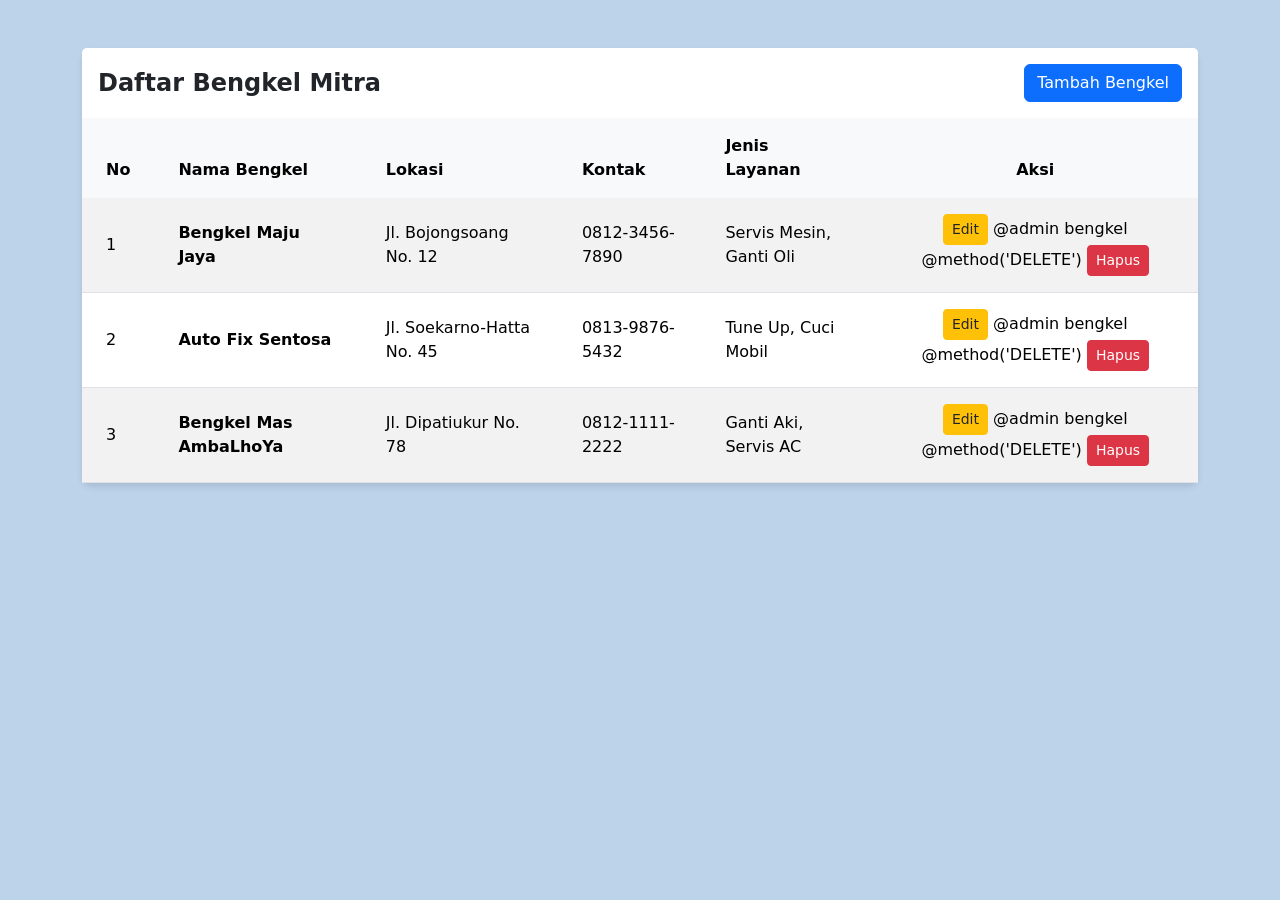
<file: bengkel-app/index.html>
<!DOCTYPE html>
<html lang="id">
<head>
    <meta charset="UTF-8">
    <meta name="viewport" content="width=device-width, initial-scale=1.0">
    <title>Manajemen Bengkel Maintenance</title>
    <link href="https://cdn.jsdelivr.net/npm/bootstrap@5.3.0/dist/css/bootstrap.min.css" rel="stylesheet">
    <style>
        body { background-color: #bdd3ea; }
        .card-custom { border-radius: 10px; box-shadow: 0 4px 6px rgba(0,0,0,0.1); border: none; }
    </style>
</head>
<body>
    <div class="container mt-5">
        <div class="card card-custom">
            <div class="card-header bg-white d-flex justify-content-between align-items-center py-3 border-bottom-0">
                <h4 class="mb-0 fw-bold text-dark">Daftar Bengkel Mitra</h4>
                <!-- Tombol ke halaman form tambah -->
                <a href="#" class="btn btn-primary fw-medium">Tambah Bengkel</a>
            
            </div>
            
            <div class="card-body p-0">
                <div class="table-responsive">
                    <table class="table table-hover table-striped mb-0 align-middle">
                        <thead class="table-light">
                            <tr>
                                <th class="px-4 py-3 border-0">No</th>
                                <th class="px-4 py-3 border-0">Nama Bengkel</th>
                                <th class="px-4 py-3 border-0">Lokasi</th>
                                <th class="px-4 py-3 border-0">Kontak</th>
                                <th class="px-4 py-3 border-0">Jenis Layanan</th>
                                <th class="px-4 py-3 border-0 text-center">Aksi</th>
                            </tr>
                        </thead>
                        <tbody>
                            <!-- Contoh data statis -->
                            <tr>
                                <td class="px-4 py-3">1</td>
                                <td class="px-4 py-3 fw-semibold">Bengkel Maju Jaya</td>
                                <td class="px-4 py-3">Jl. Bojongsoang No. 12</td>
                                <td class="px-4 py-3">0812-3456-7890</td>
                                <td class="px-4 py-3">Servis Mesin, Ganti Oli</td>
                                <td class="px-4 py-3 text-center">
                                    <a href="#" class="btn btn-sm btn-warning text-dark fw-medium">Edit</a>
                                    <form action="#" method="POST" class="d-inline">
                                        @admin bengkel
                                        @method('DELETE')
                                        <button type="submit" class="btn btn-sm btn-danger fw-medium" onclick="return confirm('Yakin ingin menghapus?')">Hapus</button>
                                    </form>
                                </td>
                            </tr>
                            <tr>
                                <td class="px-4 py-3">2</td>
                                <td class="px-4 py-3 fw-semibold">Auto Fix Sentosa</td>
                                <td class="px-4 py-3">Jl. Soekarno-Hatta No. 45</td>
                                <td class="px-4 py-3">0813-9876-5432</td>
                                <td class="px-4 py-3">Tune Up, Cuci Mobil</td>
                                <td class="px-4 py-3 text-center">
                                    <a href="#" class="btn btn-sm btn-warning text-dark fw-medium">Edit</a>
                                    <form action="#" method="POST" class="d-inline">
                                        @admin bengkel
                                        @method('DELETE')
                                        <button type="submit" class="btn btn-sm btn-danger fw-medium" onclick="return confirm('Yakin ingin menghapus?')">Hapus</button>
                                    </form>
                            </tr>
                            <tr>
                                <td class="px-4 py-3">3</td>
                                <td class="px-4 py-3 fw-semibold">Bengkel Mas AmbaLhoYa</td>
                                <td class="px-4 py-3">Jl. Dipatiukur No. 78</td>
                                <td class="px-4 py-3">0812-1111-2222</td>
                                <td class="px-4 py-3">Ganti Aki, Servis AC</td>
                                <td class="px-4 py-3 text-center">
                                    <a href="#" class="btn btn-sm btn-warning text-dark fw-medium">Edit</a>
                                    <form action="#" method="POST" class="d-inline">
                                        @admin bengkel
                                        @method('DELETE')
                                        <button type="submit" class="btn btn-sm btn-danger fw-medium" onclick="return confirm('Yakin ingin menghapus?')">Hapus</button>
                                    </form>
                            </tr>
                        </tbody>
                    </table>
                </div>
            </div>
        </div>
    </div>

    <!-- Load Bootstrap 5 JS dari CDN (dibutuhkan jika ada dropdown/modal nantinya) -->
    <script src="https://cdn.jsdelivr.net/npm/bootstrap@5.3.0/dist/js/bootstrap.bundle.min.js"></script>
</body>
</html>
</file>
